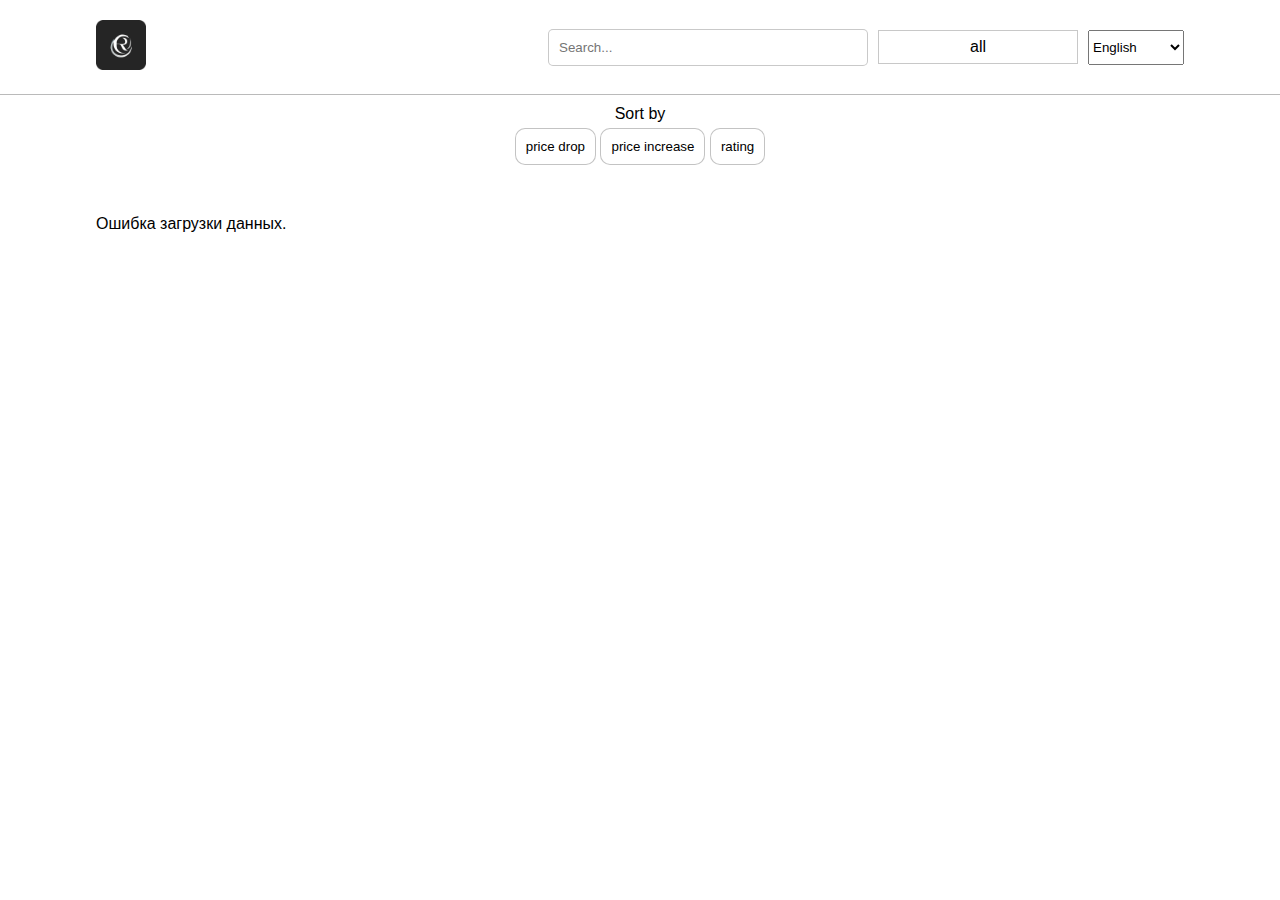
<file: index.html>
<!DOCTYPE html>
<html lang="en">
  <head>
    <meta charset="UTF-8" />
    <meta name="viewport" content="width=device-width, initial-scale=1.0" />
    <title>Document</title>
    <script src="https://code.jquery.com/jquery-3.6.0.min.js"></script>
    <link rel="stylesheet" href="./global.css" />
    <link rel="stylesheet" href="./style.css" />
  </head>
  <body>
    <header>
      <div class="burger_f"></div>
      <div class="container">
        <a href="/"><img src="./assets/images/oie_jpg.png" alt="header" /></a>
        <div id="header_block">
          <div id="search">
            <input type="text" id="search_input" placeholder="Search..." />
          </div>
          <div class="sort_cat">
            <div class="curr_cat">all</div>
            <div class="category_list"></div>
          </div>
          <select class="language-selector">
            <option value="en">English</option>
            <option value="ru">Русский</option>
            <option value="ua">Український</option>
          </select>
          <button id="burger">
            <img src="./assets/images/burger.svg" alt="burger" />
          </button>
        </div>
      </div>
      <div class="burger_menu">
        <button id="burger_cross">
          <img src="./assets/images/cross.svg" alt="cross" />
        </button>
        <div id="burger_menu_cont">
          <div class="sort_cat">
            <div class="curr_cat">all</div>
            <div class="category_list"></div>
          </div>
          <select class="language-selector">
            <option value="en">English</option>
            <option value="ru">Русский</option>
            <option value="ua">Український</option>
          </select>
        </div>
      </div>
    </header>
    <main class="container">
      <div id="sort">
        <div id="sort_btn">
          <div data-translate="sort">Sort by</div>
          <div>
            <button id="priceD" data-translate="priceD">price drop</button>
            <button id="priceI" data-translate="priceI">price increase</button>
            <button id="rating" data-translate="rating">rating</button>
          </div>
        </div>
      </div>
      <div id="loading"></div>
      <div id="product_list"></div>
    </main>
    <script src="./script.js"></script>
    <script src="./lang.js"></script>
  </body>
</html>
</file>
<file: global.css>
* {
  box-sizing: border-box;
}

body {
  margin: 0;
  min-width: 100vw;
  min-height: 100vh;
  width: 100%;
  height: 100%;
  overflow-x: hidden;
  font-family: "Segoe UI", Tahoma, Geneva, Verdana, sans-serif;
}

button {
  cursor: pointer;
}

.container {
  width: 85%;
  margin-inline: auto;
}
</file>
<file: style.css>
header {
  border-bottom: 1px solid rgba(128, 128, 128, 0.542);
  padding-block: 20px;
  position: sticky;
  width: 100%;
  top: 0;
  background-color: white;
  z-index: 10;
}

header > div {
  display: flex;
  justify-content: space-between;
  align-items: center;
}

header > div > a > img {
  width: 50px;
}

#header_block {
  display: flex;
  align-items: center;
  gap: 10px;
}

.language-selector {
  height: 35px;
}

#product_list {
  display: grid;
  grid-template-columns: repeat(auto-fit, minmax(300px, 1fr));
  gap: 20px;
  margin-block: 50px;
}

.product {
  border-radius: 20px;
  border: 1px solid rgba(128, 128, 128, 0.542);
  display: grid;
  grid-template-rows: auto 1fr;
  padding: 20px;
  background-color: white;
  color: black;
  text-decoration: none;

  opacity: 1;
  transition: opacity 0.5s ease-in-out;
}

.product.hidden {
  opacity: 0;
  pointer-events: none;
}

.product > img {
  height: 200px;
  max-width: 200px;
  margin-inline: auto;
  object-fit: contain;
  transition: scale 0.3s;
}

.product_info {
  margin-top: 20px;
}

.product_category {
  text-transform: uppercase;
  color: gray;
  font-size: 12px;
  font-weight: 600;
  margin-bottom: 15px;
}

.product_name {
  font-weight: 600;
  font-size: 19px;
  margin-bottom: 5px;
  overflow: hidden;
  display: -webkit-box;
  -webkit-line-clamp: 1;
  line-clamp: 1;
  -webkit-box-orient: vertical;
}

.product_price {
  font-weight: 600;
  font-size: 17px;
  margin-bottom: 10px;
}

.product_description {
  font-size: 15px;
  overflow: hidden;
  display: -webkit-box;
  -webkit-line-clamp: 4;
  line-clamp: 4;
  -webkit-box-orient: vertical;
}

.product:hover > img {
  scale: 1.1;
}

.product:hover .product_name {
  text-decoration: underline;
}

#search {
  display: flex;
  justify-content: center;
  width: 25vw;
}

#search > input {
  width: 100%;
  border-radius: 5px;
  border: 1px solid rgba(128, 128, 128, 0.426);
  padding: 10px;
}

#search > input:focus {
  border: 1px solid rgb(0, 0, 0);
}

#sort {
  display: grid;
  justify-content: center;
}

#sort_btn > div:first-of-type {
  text-align: center;
  margin-top: 10px;
  margin-bottom: 5px;
}

#sort_btn button {
  border-radius: 10px;
  padding: 10px;
  border: 1px solid rgba(128, 128, 128, 0.47);
  background-color: white;
  transition: background-color 0.3s;
}

#sort_btn button:hover {
  background-color: rgb(53, 224, 53);
  color: white;
}

#sort_btn .active,
#sort_btn .active:hover {
  background-color: rgb(49, 187, 49);
  color: white;
}

.sort_cat {
  display: grid;
  justify-content: center;
  text-align: center;
  position: relative;
  width: max-content;
  margin-inline: auto;
}

.curr_cat {
  border: 1px solid rgba(128, 128, 128, 0.433);
  width: 200px;
  padding: 7px 10px;
  cursor: pointer;
}

.category_list {
  border: 1px solid rgba(128, 128, 128, 0.433);
  border-top: 0;
  position: absolute;
  top: 100%;
  left: 0;
  right: 0;
  background-color: white;
  transition: all 0.3s;

  opacity: 0;
  visibility: hidden;
  max-height: 0px;
}

.category {
  cursor: pointer;
  padding-block: 10px;
  transition: background-color 0.3s;
}

.category:hover {
  background-color: gainsboro;
}

.category:not(:last-child) {
  border-bottom: 1px solid rgba(128, 128, 128, 0.433);
}

.category_list.show {
  opacity: 1;
  visibility: visible;
  max-height: 240px;
}

#loading {
  border: 8px solid #f3f3f3;
  border-top: 8px solid #3498db;
  border-radius: 50%;
  width: 50px;
  height: 50px;
  margin-top: 30px;
  margin-inline: auto;
  animation: spin 1.5s linear infinite;
}

#burger {
  display: none;
}

#burger,
#burger_cross {
  padding: 0;
  margin: 0;
  border: 0;
  background: white;
}

.burger_menu {
  background-color: white;
  position: fixed;
  top: 0;
  bottom: 0;
  right: 0;
  display: block;
  box-shadow: -2px 0px 19px -1px rgba(0, 0, 0, 0.75);
  width: 350px;

  transform: translateX(100%);
  visibility: hidden;

  transition: transform 0.3s, visibility 0.3s;
}

.burger_menu.show-burg {
  transform: translateX(0%);
  visibility: visible;
}

#burger_cross {
  margin-left: 20px;
  margin-top: 20px;
}

#burger_cross > img {
  width: 20px;
}

#burger_menu_cont {
  display: grid;
  margin-top: 50px;
  gap: 20px;
  justify-content: center;
}

.burger_f {
  position: fixed;
  top: 0;
  bottom: 0;
  right: 0;
  left: 0;
  background-color: rgba(199, 199, 199, 0.471);

  opacity: 0;
  visibility: hidden;
  transition: opacity 0.3s, visibility 0.3s;
}

.burger_f.burger_f_show {
  opacity: 1;
  visibility: visible;
}

@keyframes spin {
  0% {
    transform: rotate(0deg);
  }
  100% {
    transform: rotate(360deg);
  }
}

@media (max-width: 700px) {
  #header_block > .sort_cat,
  #header_block > .language-selector {
    display: none;
  }

  #search {
    width: 100%;
  }

  #burger {
    display: flex;
  }

  #header_block {
    width: 100%;
    margin-left: 10px;
  }
}

@media (max-width: 400px) {
  #sort_btn > div:last-child {
    display: grid;
    gap: 5px;
  }

  #product_list {
    display: block;
    grid-template-columns: unset;
    gap: unset;
  }

  .product:not(:last-child) {
    margin-bottom: 10px;
  }

  .burger_menu.show-burg {
    width: 250px;
  }
}
</file>
